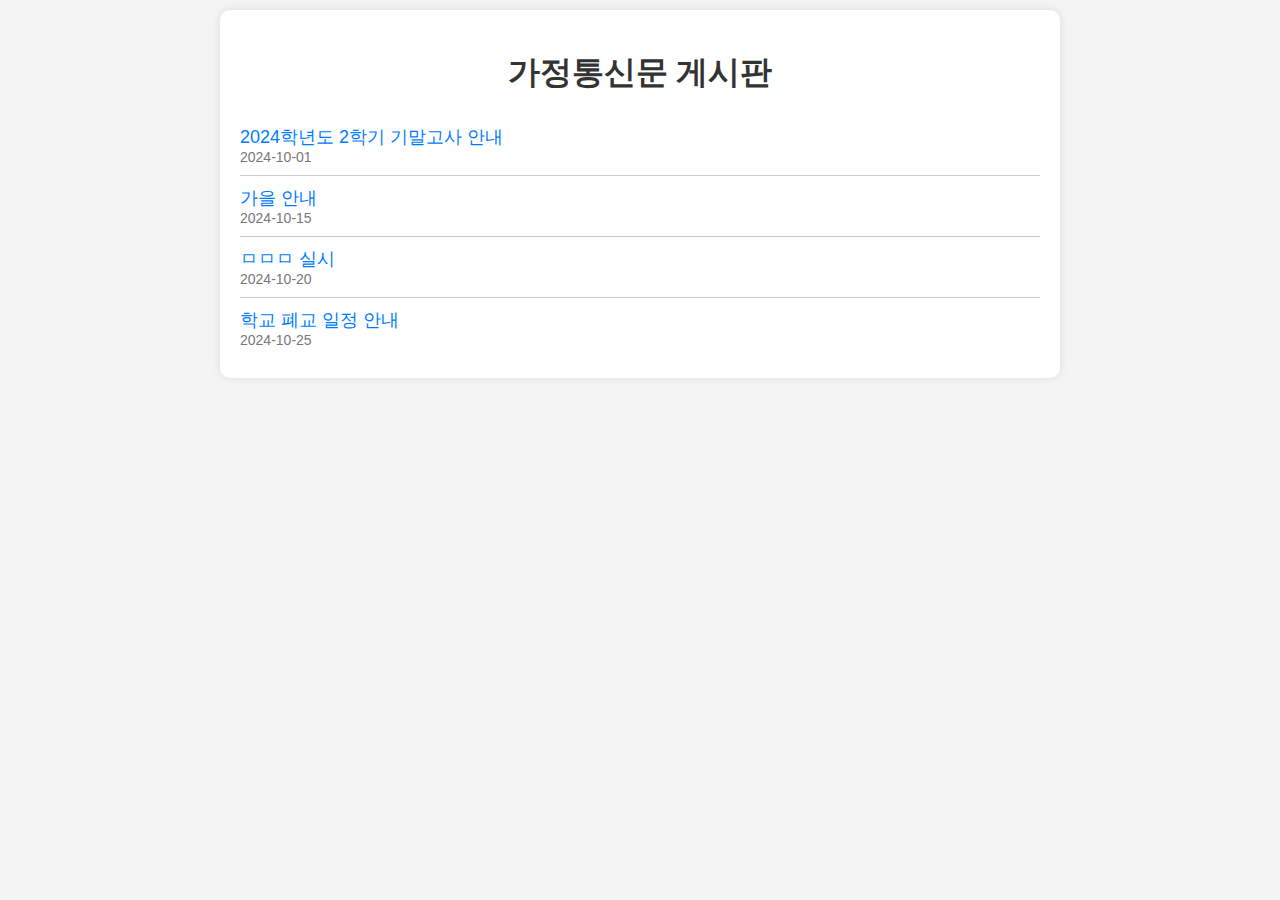
<file: templates/gatong.html>
<!DOCTYPE html>
<html lang="ko">

<head>
	<meta charset="UTF-8">
	<meta name="viewport" content="width=device-width, initial-scale=1.0">
	<title>신현고등학교 가정통신문 게시판</title>
	<style>
		body {
			font-family: 'Arial', sans-serif;
			background-color: #f4f4f4;
			margin: 0;
			padding: 10px;
		}

		h1 {
			text-align: center;
			color: #333;
			margin-bottom: 20px;
		}

		.container {
			max-width: 800px;
			margin: auto;
			background-color: white;
			padding: 20px;
			border-radius: 10px;
			box-shadow: 0 0 10px rgba(0, 0, 0, 0.1);
		}

		.news-item {
			border-bottom: 1px solid #ccc;
			padding: 10px 0;
			cursor: pointer;
		}

		.news-item:last-child {
			border-bottom: none;
		}

		.news-title {
			font-size: 18px;
			color: #007bff;
		}

		.news-date {
			font-size: 14px;
			color: #777;
		}

		.news-content {
			display: none;
			/* 기본적으로 내용 숨김 */
			margin-top: 10px;
			font-size: 16px;
			color: #333;
		}
	</style>
	<script>
		function toggleContent(index) {
			const content = document.querySelectorAll('.news-content')[index];
			content.style.display = content.style.display === 'none' ? 'block' : 'none';
		}
	</script>
</head>

<body>
	<div class="container">
		<h1>가정통신문 게시판</h1>
		<div class="news-item" onclick="toggleContent(0)">
			<div class="news-title">2024학년도 2학기 기말고사 안내</div>
			<div class="news-date">2024-10-01</div>
			<div class="news-content" style="display: none;">2024학년도 2학기 중간고사는 없습니다. 좋습니다.</div>
		</div>
		<div class="news-item" onclick="toggleContent(1)">
			<div class="news-title">가을 안내</div>
			<div class="news-date">2024-10-15</div>
			<div class="news-content" style="display: none;">2024년 가을은 없습니다. 학부모님께서는 참고하시기 바랍니다.</div>
		</div>
		<div class="news-item" onclick="toggleContent(2)">
			<div class="news-title">ㅁㅁㅁ 실시</div>
			<div class="news-date">2024-10-20</div>
			<div class="news-content" style="display: none;">모든 학생은 필참하여야 합니다.</div>
		</div>
		<div class="news-item" onclick="toggleContent(3)">
			<div class="news-title">학교 폐교 일정 안내</div>
			<div class="news-date">2024-10-25</div>
			<div class="news-content" style="display: none;">2024년 학교 폐교은 없습니다. 자세한 일정은 추후 공지됩니다.</div>
		</div>
	</div>
</body>

</html>
</file>
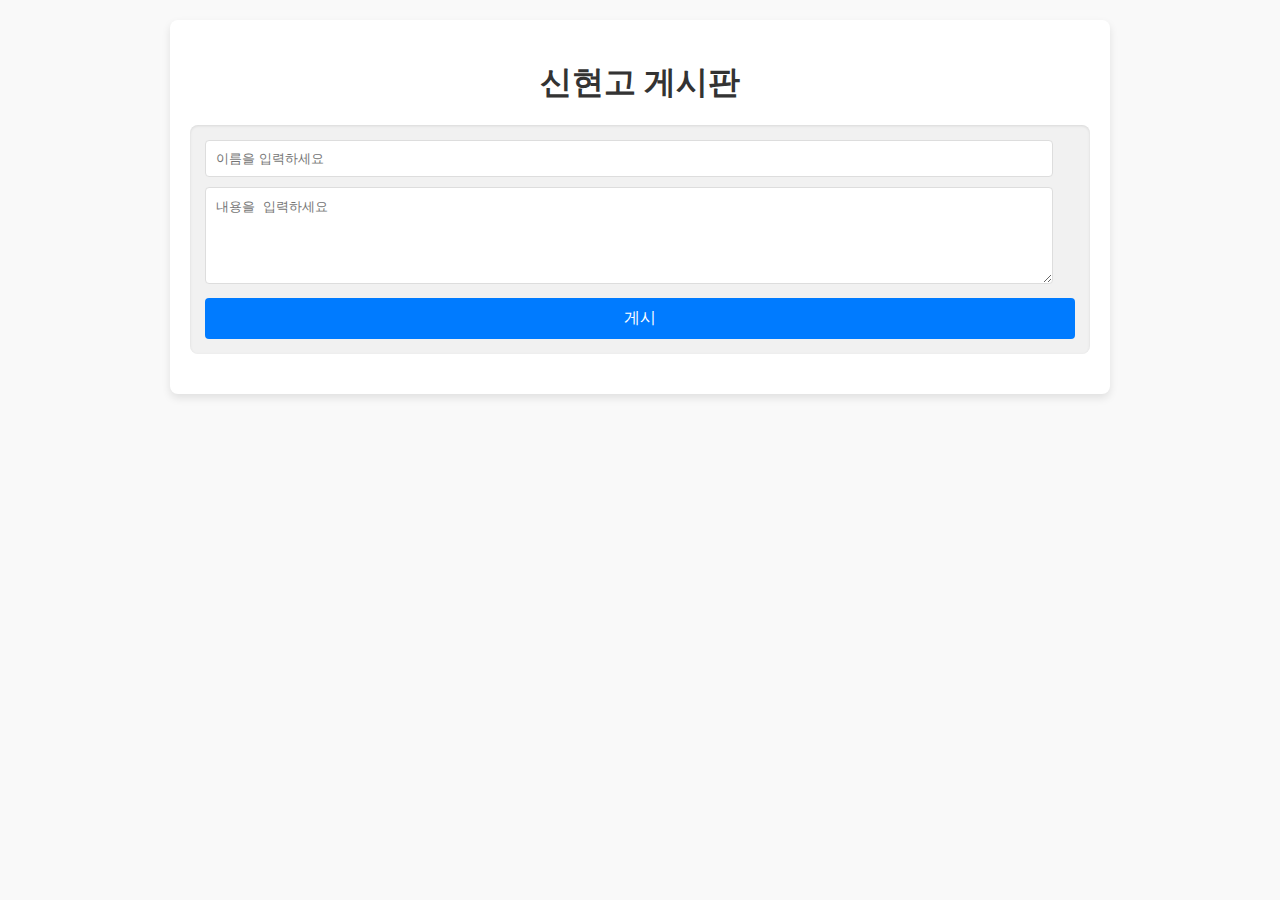
<file: templates/list.html>
<!DOCTYPE html>
<html lang="ko">
<head>
    <meta charset="UTF-8">
    <meta name="viewport" content="width=device-width, initial-scale=1.0">
    <title>신현고 게시판</title>
    <style>
        body {
            font-family: 'Segoe UI', Tahoma, Geneva, Verdana, sans-serif;
            background-color: #f9f9f9;
            margin: 0;
            padding: 0;
        }
        .container {
            max-width: 900px;
            margin: 20px auto;
            background: #fff;
            padding: 20px;
            border-radius: 8px;
            box-shadow: 0 4px 8px rgba(0, 0, 0, 0.1);
        }
        h1 {
            text-align: center;
            color: #333;
            margin-bottom: 20px;
            font-size: 2em;
        }
        .post-form {
            margin-bottom: 20px;
            padding: 15px;
            background-color: #f1f1f1;
            border-radius: 8px;
            box-shadow: inset 0 1px 3px rgba(0, 0, 0, 0.1);
        }
        .post-form input, .post-form textarea {
            width: calc(100% - 22px);
            padding: 10px;
            margin-bottom: 10px;
            border: 1px solid #ddd;
            border-radius: 4px;
            box-sizing: border-box;
        }
        .post-form button {
            width: 100%;
            padding: 10px;
            background-color: #007bff;
            color: #fff;
            border: none;
            border-radius: 4px;
            cursor: pointer;
            font-size: 1em;
        }
        .post-form button:hover {
            background-color: #0056b3;
        }
        .posts {
            list-style: none;
            padding: 0;
            margin: 0;
        }
        .post {
            border-bottom: 1px solid #ddd;
            padding: 15px;
            border-radius: 8px;
            background-color: #fff;
            margin-bottom: 10px;
            box-shadow: 0 2px 4px rgba(0, 0, 0, 0.1);
        }
        .post:last-child {
            border-bottom: none;
        }
        .post .name {
            font-weight: bold;
            color: #333;
            margin-bottom: 5px;
        }
        .post .content {
            margin: 10px 0;
            color: #555;
        }
        .post .date {
            color: #999;
            font-size: 0.9em;
            text-align: right;
        }
    </style>
</head>
<body>
    <div class="container">
        <h1>신현고 게시판</h1>
        <form class="post-form" id="postForm">
            <input type="text" id="name" placeholder="이름을 입력하세요" required>
            <textarea id="content" rows="5" placeholder="내용을 입력하세요" required></textarea>
            <button type="submit">게시</button>
        </form>
        <ul class="posts" id="postList">
            <!-- 게시물 항목이 여기에 동적으로 추가됩니다 -->
        </ul>
    </div>
    <script>
        document.getElementById('postForm').addEventListener('submit', function(event) {
            event.preventDefault();

            // 입력값을 가져옵니다
            const name = document.getElementById('name').value;
            const content = document.getElementById('content').value;

            // 현재 날짜를 가져옵니다
            const date = new Date().toISOString().split('T')[0];

            // 새로운 게시물 요소를 생성합니다
            const postItem = document.createElement('li');
            postItem.className = 'post';
            postItem.innerHTML = `
                <p class="name">${name}</p>
                <p class="content">${content}</p>
                <p class="date">${date}</p>
            `;

            // 게시물 목록에 추가합니다
            document.getElementById('postList').appendChild(postItem);

            // 폼 필드를 초기화합니다
            document.getElementById('name').value = '';
            document.getElementById('content').value = '';
        });
    </script>
</body>
</html>
</file>
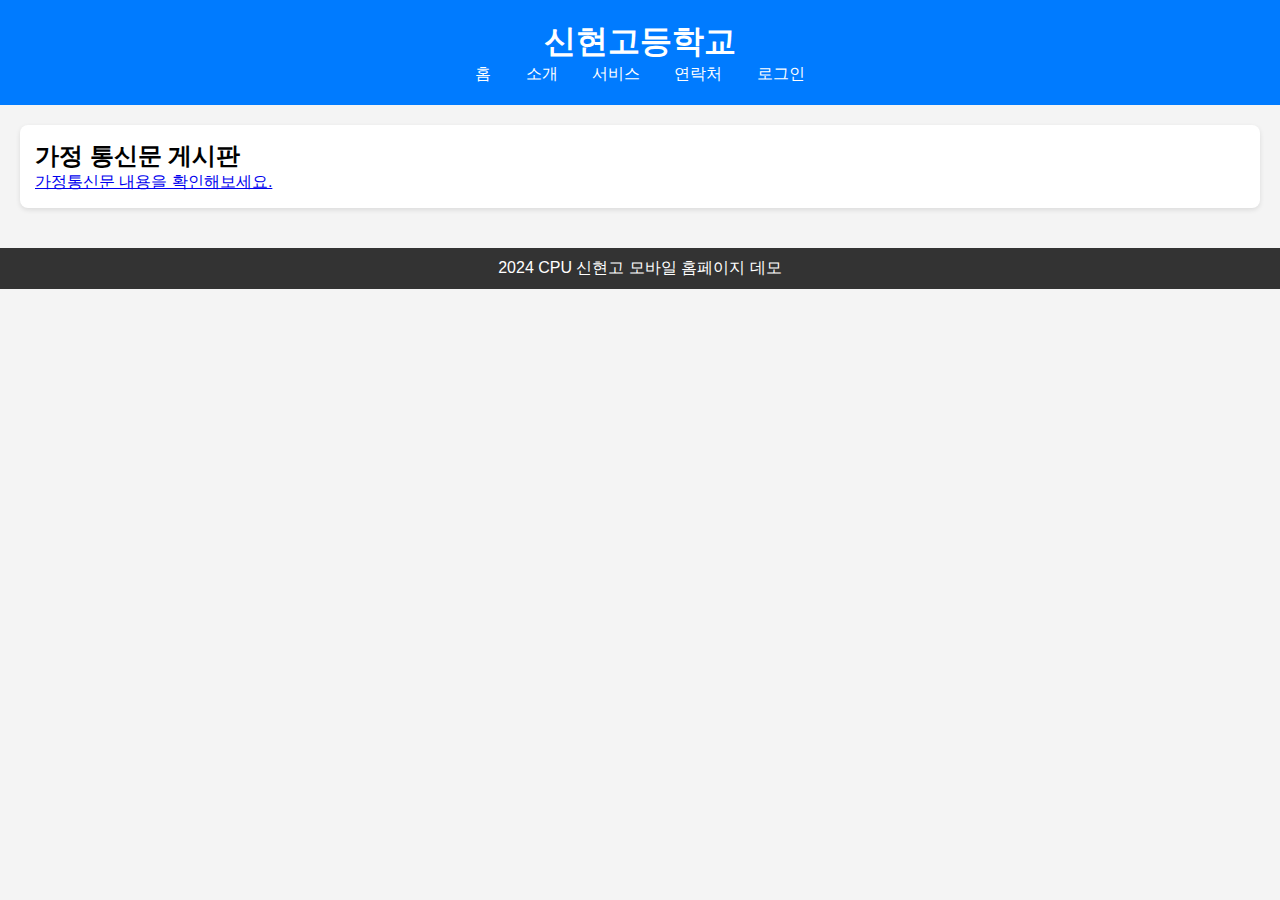
<file: templates/main.html>
<!DOCTYPE html>
<html lang="ko">

<head>
	<meta charset="UTF-8">
	<meta name="viewport" content="width=device-width, initial-scale=1.0">
	<title>모바일 홈페이지</title>
	<style>
		* {
			margin: 0;
			padding: 0;
			box-sizing: border-box;
		}

		body {
			font-family: Arial, sans-serif;
			background-color: #f4f4f4;
		}

		header {
			background: #007BFF;
			color: white;
			padding: 20px;
			text-align: center;
		}

		nav ul {
			list-style: none;
		}

		nav ul li {
			display: inline;
			margin: 0 15px;
		}

		nav ul li a {
			color: white;
			text-decoration: none;
		}

		main {
			padding: 20px;
		}

		section {
			margin-bottom: 20px;
			background: white;
			padding: 15px;
			border-radius: 8px;
			box-shadow: 0 2px 5px rgba(0, 0, 0, 0.1);
		}

		footer {
			text-align: center;
			padding: 10px;
			background: #333;
			color: white;
			position: relative;
			bottom: 0;
			width: 100%;
		}
	</style>
</head>

<body>
	<header>
		<h1>신현고등학교</h1>
		<nav>
			<ul>
				<li><a href="#">홈</a></li>
				<li><a href="#">소개</a></li>
				<li><a href="#">서비스</a></li>
				<li><a href="#">연락처</a></li>
				<li><a href="login">로그인</a></li>
			</ul>
		</nav>
	</header>
	<main>
		<section>
			<h2>가정 통신문 게시판</h2>
			<a href="gatong">가정통신문 내용을 확인해보세요.</a>
		</section>
	</main>
	<footer>
		<p>2024 CPU 신현고 모바일 홈페이지 데모</p>
	</footer>
</body>

</html>
</file>
